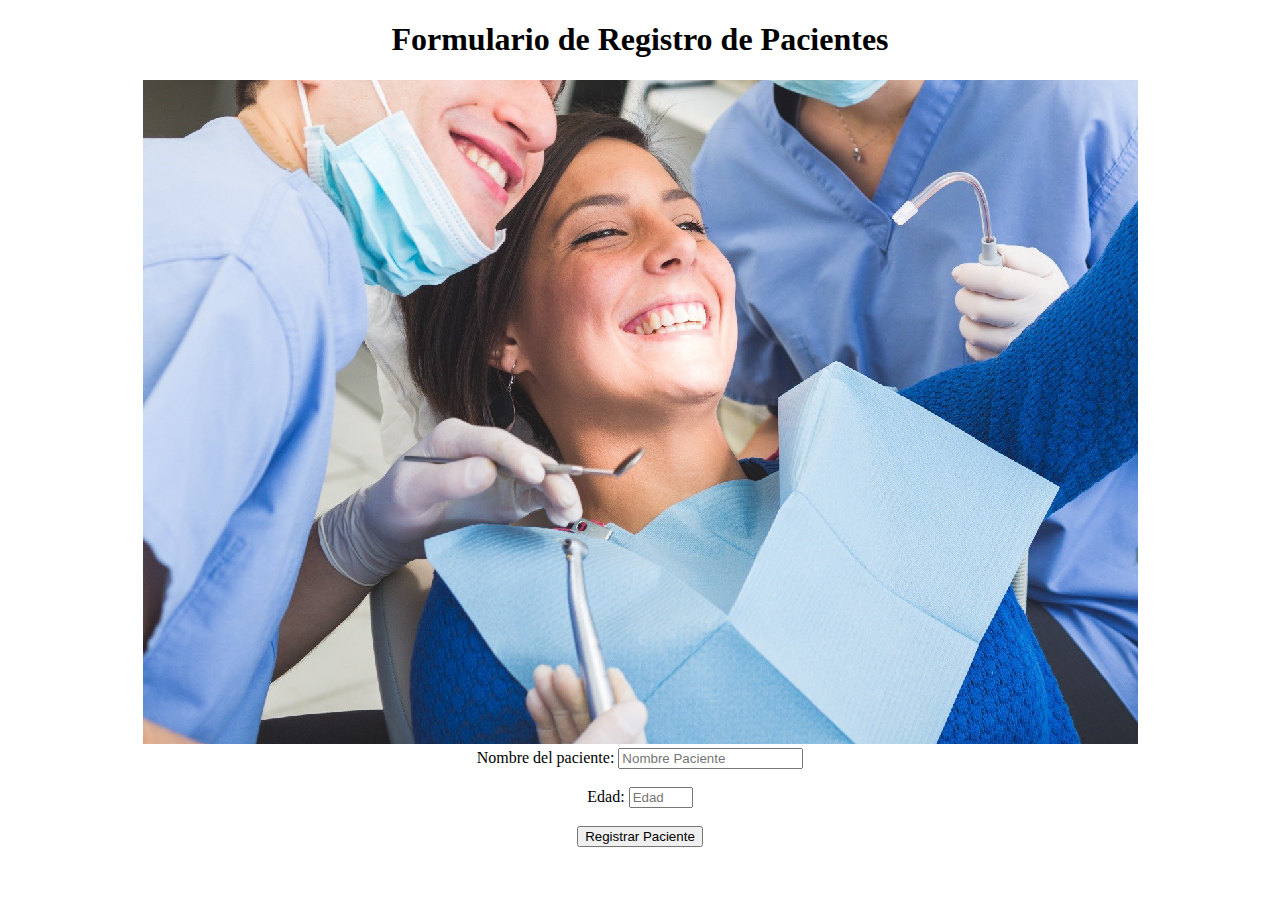
<file: indexRegistrodecitas.html>
<!DOCTYPE html>
<html lang="en">
<head>
    <meta charset="UTF-8">
    <meta name="viewport" content="width=device-width, initial-scale=1.0">
    <title>Formulario Registro Paciente</title>

<!--Estilo de Boostrap-->
    <link href="https://cdn.jsdelivr.net/npm/bootstrap@5.3.1/dist/css/bootstrap.min.css" rel="stylesheet" integrity="sha384-4bw+/aepP/YC94hEpVNVgiZdgIC5+VKNBQNGCHeKRQN+PtmoHDEXuppvnDJzQIu9" crossorigin="anonymous">

     <!--Hoja de estilos local-->
    <link rel="stylesheet" href="./assets/styles/styles.css">
</head>
<body>

    <!--Trabajaremos con el grid para que nuestra pagina sea responsive-->

    <!-- Contenedor Padre -->
    <div class="container" id="containerPadre">
      <h1 id="titulo">Formulario de Registro de Pacientes</h1>
        
       <!-- Div para crear mi fila -->
        <div class="row" id="filaUno">
        
        
        
      <!-- Div para mi columna 1/2 -->
        <div class="col">
       <img src="./assets/img/dentista.jpg" alt="Imagen de un consultorio">
      </div><!--Aqui termina mi columna1-->
        
        
        
        
        <!-- Div para mi columna 2/2 -->
     <div class="col">
        <form class="formulario">
        
         <div class="form-group">
        <label for="nombrePaciente">Nombre del paciente:</label>
        <input type="text" class="form-control" id="nombrePaciente" placeholder="Nombre Paciente">
        </div>
        
        <br>
        
         <div class="form-group">
       <label for="edadPaciente">Edad:</label>
        <input type="number" class="form-control" id="edadPaciente" placeholder="Edad" min="0" max="100">
         </div>
        
        <br>
        <button type="button" class="btn btn-primary" id="btnRegistrarPaciente">Registrar Paciente</button>
        </form>
        
         </div><!--Aqui termina mi columna2-->
         </div><!--Aqui cierra mi fila-->
         </div><!--Aqui termina mi contenedor padre-->

     
    </div><!--Aqui termina mi columna2-->
</div><!--Aqui cierra mi fila-->
</div><!--Aqui termina mi contenerdor padre-->

   <!--Contenedor para mostrarel mensaje de "Paciente registrado correctamente"-->
   <div class="container" id="mensajeConfirmacion">

   </div>

<!--Contenedor para mostrar las tarjetas del paciente-->
<div class="container">
  <div class="row" id="contenedorTarjetas">

  </div><!--cierra de la fila-->
</div><!--cierre de contenedor -->



    <!--Scripts de Bootstrap-->
    <script src="https://cdn.jsdelivr.net/npm/bootstrap@5.3.1/dist/js/bootstrap.min.js" integrity="sha384-Rx+T1VzGupg4BHQYs2gCW9It+akI2MM/mndMCy36UVfodzcJcF0GGLxZIzObiEfa" crossorigin="anonymous"></script>

    <!--Agregamos nuestro script local-->
    <script src="./assets/scripts/sistemaDeRegistro.js"></script>

    
</body>
</html>
</file>
<file: assets/styles/styles.css>
/* Estolos generales */
body{
    text-align: center;
}



/*Estilos para mi imagen */

img{
    max-width: 100%;
    height: auto;
}
</file>
